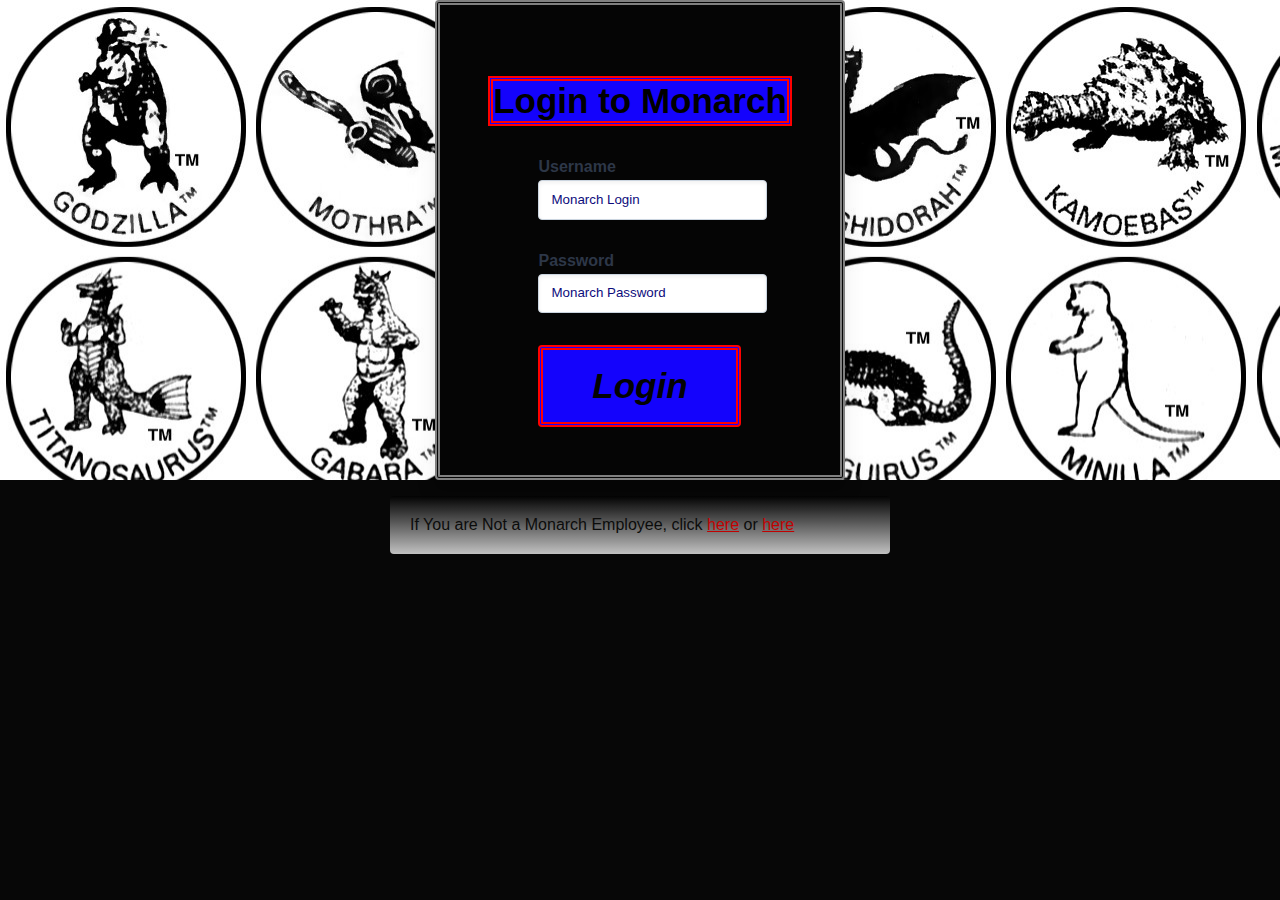
<file: index.html>
<!DOCTYPE html>
<html lang="en">

<head>
    <meta charset="UTF-8">
    <meta name="viewport" content="width=device-width, initial-scale=1.0">
    <title>Godzilla Monster Search</title>
    <link rel="stylesheet" href="index.css" type="text/css" />

</head>

<body>

    <header>
       
    </header>

    <main>

        <div class="container">
            <h1 class="title">Login to Monarch</h1>
            <form action="#" class="form" id="loginForm">
                <div class="input-group">
                    <label for="username" class="label">Username</label>
                    <input id="username" placeholder="Monarch Login" type="text" class="input" required>
                    <span id="error-message"></span>
                    <svg class="icon icon-success hidden hidden" xmlns="http://www.w3.org/2000/svg" viewBox="0 0 20 20"
                        fill="currentColor">
                        <path fill-rule="evenodd"
                            d="M10 18a8 8 0 100-16 8 8 0 000 16zm3.707-9.293a1 1 0 00-1.414-1.414L9 10.586 7.707 9.293a1 1 0 00-1.414 1.414l2 2a1 1 0 001.414 0l4-4z"
                            clip-rule="evenodd" />
                    </svg>

                    <svg class="icon icon-error hidden" xmlns="http://www.w3.org/2000/svg" viewBox="0 0 20 20"
                        fill="currentColor">
                        <path fill-rule="evenodd"
                            d="M18 10a8 8 0 11-16 0 8 8 0 0116 0zm-7 4a1 1 0 11-2 0 1 1 0 012 0zm-1-9a1 1 0 00-1 1v4a1 1 0 102 0V6a1 1 0 00-1-1z"
                            clip-rule="evenodd" />
                    </svg>
                </div>

                <div class="input-group">
                    <label for="password" class="label">Password</label>
                    <input id="password" placeholder="Monarch Password" type="password" class="input" required>
                    <span id="errormessage"></span>
                    <svg class="icon icon-success hidden hidden" xmlns="http://www.w3.org/2000/svg" viewBox="0 0 20 20"
                        fill="currentColor">
                        <path fill-rule="evenodd"
                            d="M10 18a8 8 0 100-16 8 8 0 000 16zm3.707-9.293a1 1 0 00-1.414-1.414L9 10.586 7.707 9.293a1 1 0 00-1.414 1.414l2 2a1 1 0 001.414 0l4-4z"
                            clip-rule="evenodd" />
                    </svg>

                    <svg class="icon icon-error hidden" xmlns="http://www.w3.org/2000/svg" viewBox="0 0 20 20"
                        fill="currentColor">
                        <path fill-rule="evenodd"
                            d="M18 10a8 8 0 11-16 0 8 8 0 0116 0zm-7 4a1 1 0 11-2 0 1 1 0 012 0zm-1-9a1 1 0 00-1 1v4a1 1 0 102 0V6a1 1 0 00-1-1z"
                            clip-rule="evenodd" />
                    </svg>
                </div>
                <input type="submit" class="button" value="Login">

            </form>
        </div>
        
    </main>
    <footer>
        <div class="promo">If You are Not a Monarch Employee, click <a
                href="https://www.youtube.com/watch?v=lV1OOlGwExM&t=1s" target="_blank">here</a> or <a
                href="https://www.youtube.com/watch?v=JLHsM4bpfxY">here</a> </div>

        
    </footer>
    <script src="index.js"></script>
</body>

</html>
</file>
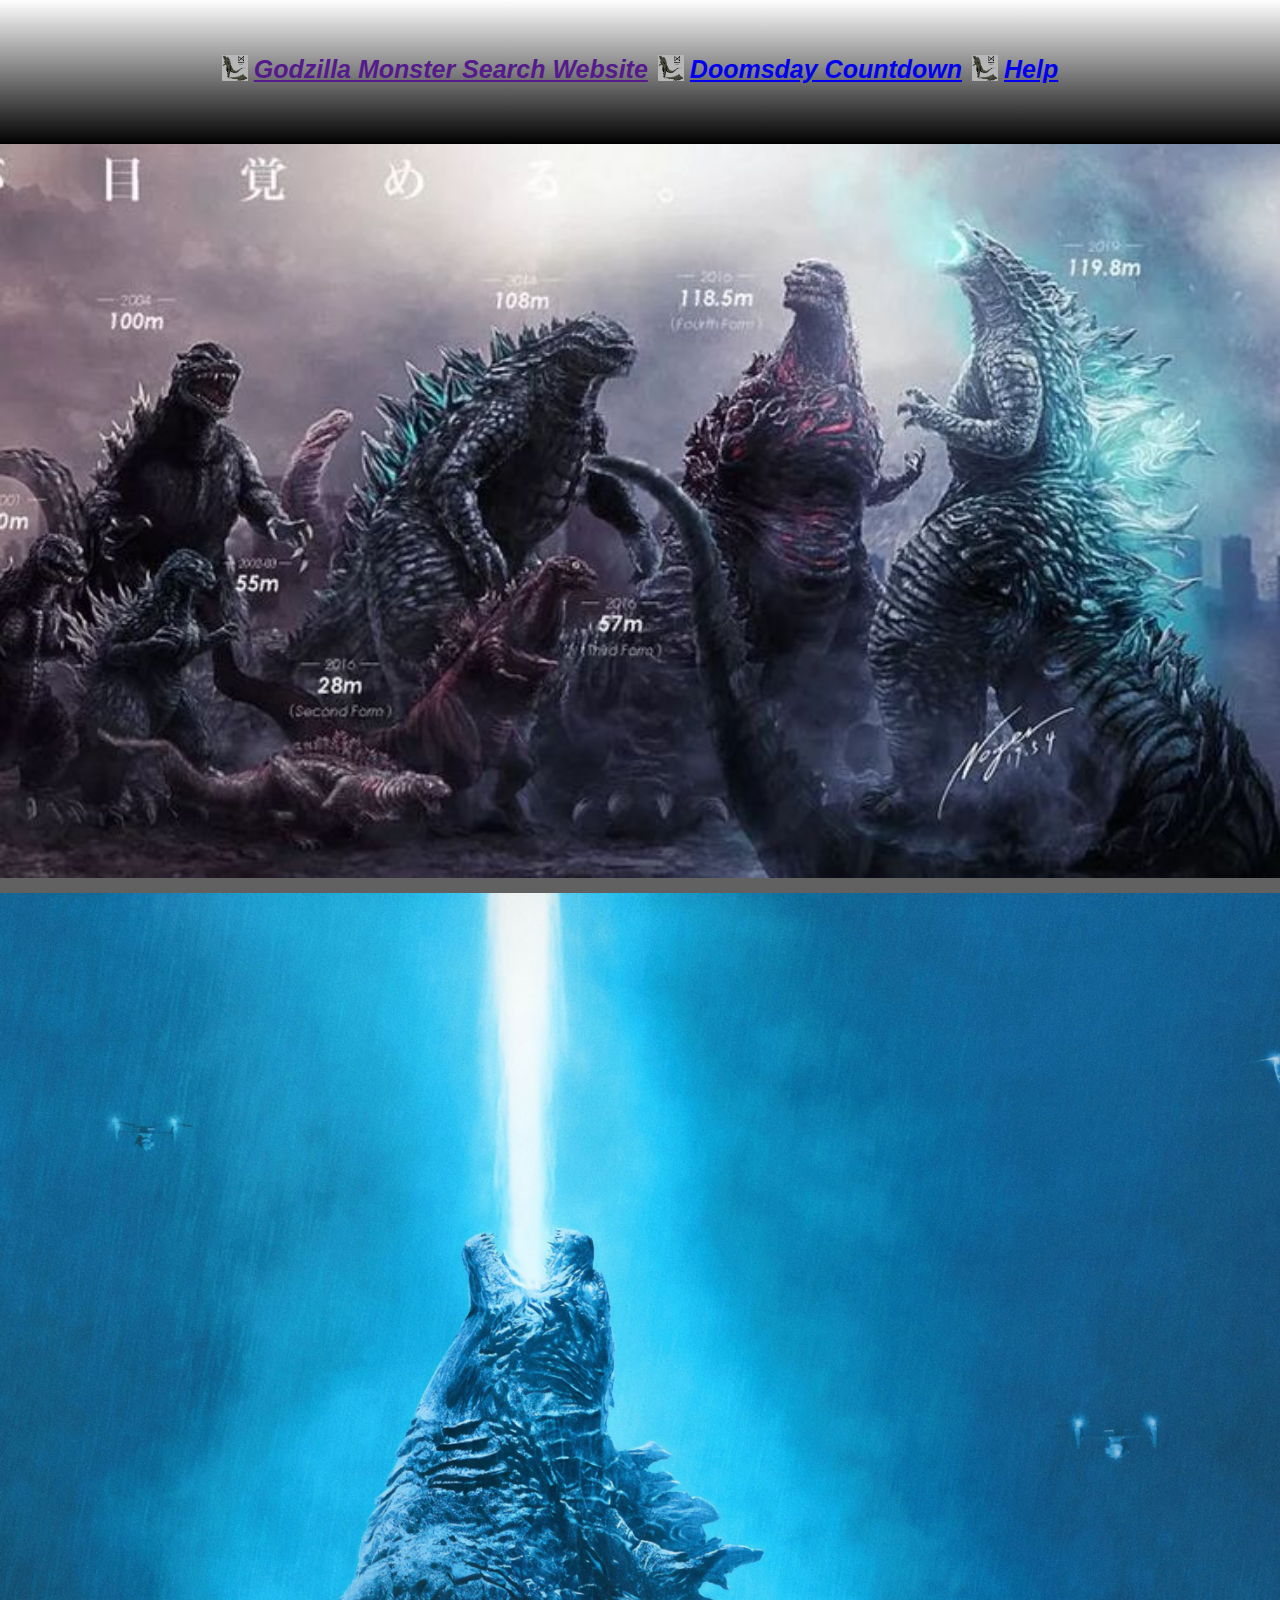
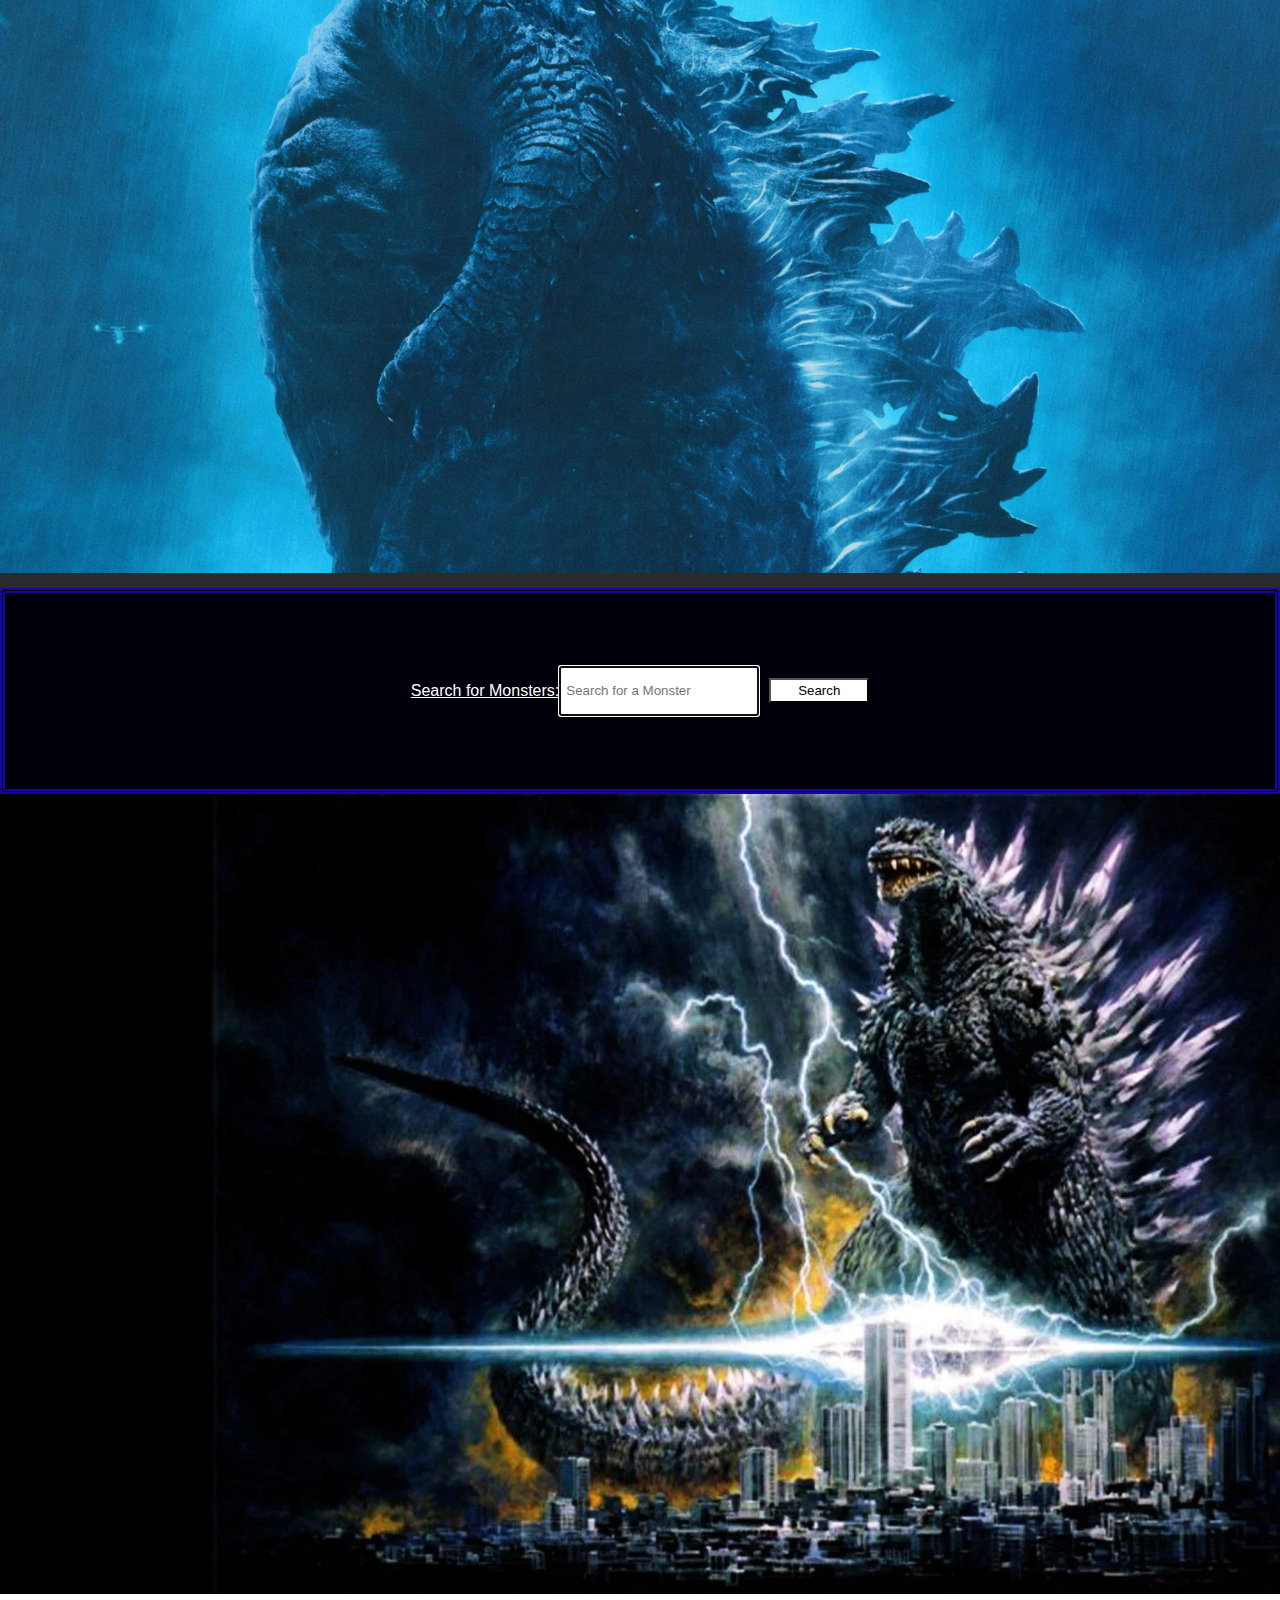
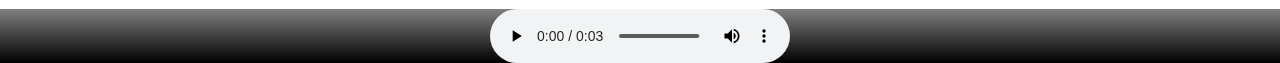
<file: godzillamonstersearch.html>
<!DOCTYPE html>
<html lang="en">

<head>
    <meta charset="UTF-8">
    <meta name="viewport" content="width=device-width, initial-scale=1.0">
    <title>Godzilla Monster Search</title>
    <link rel="stylesheet" href="godzillamonstersearch.css" type="text/css" />
</head>

<body>
    <header>

        <nav>
            <ul>
                <li><a href="">Godzilla Monster Search Website</a></li>
                <li><a href="doomsdaycountdown.html">Doomsday Countdown</a></li>
                <li><a href="Help.html">Help</a></li>
            </ul>
        </nav>
    </header>
    <main>

        <div class="hero-image">
            <img src="godzillas.jpg" alt="godzillas">
        </div>

        <div class="hero-image2">
            <img alt="godzillaskybeam" src="godzillaskybeam.jpg">
        </div>
        <div class="container">
            <form id="myForm" class="search-form js-search-form" action="/search" method="GET">
                <label for="search">Search for Monsters:</label>
                <input type="search" id="searchInput" name="q" class="search-input js-search-input"
                    placeholder="Search for a Monster" required aria-label="Search for Godzilla Monsters" autofocus>
                <button type="submit">Search</button>
                <span class="validity"></span>
            </form>
            <div class="loading-indicator">
                <div class="sk-chase js-spinner hidden">
                  <div class="sk-chase-dot"></div>
                  <div class="sk-chase-dot"></div>
                  <div class="sk-chase-dot"></div>
                  <div class="sk-chase-dot"></div>
                  <div class="sk-chase-dot"></div>
                  <div class="sk-chase-dot"></div>
                </div>
              </div>
        </div>
        <section class="search-results js-search-results"></section>
        <div class="hero-image3">
            <img alt="godzillaskyline" src="godzillascape.jpg">
        </div>
    </main>
    <footer>
        <audio controls autoplay loop>
            <source src="Godzilla-Growl.wav" type="audio/wav">
        </audio>
    </footer>
    <script src="godzillamonstersearch.js"></script>
</body>

</html>
</file>
<file: index.css>
html,
body {
  margin: 0;
  padding: 0;
}

nav {
  display: flex;
  justify-content: center;
}

header {
  background-image: linear-gradient(white, black);
}

body {
  font-family: Arial, Helvetica, sans-serif;
  background-color: rgb(7, 7, 7);
}

main {
  display: flex;
  align-items: center;
  justify-content: center;
  flex-direction: column;
  background-image: url("GodzillaSearchIcon.jpg");
}

.title {
  margin-bottom: 2rem;
  background-color: rgb(20, 3, 252);
  border: thick double red;
  font-size: 35px;
}

.hidden {
  display: none;
}

.icon {
  width: 24px;
  height: 24px;
  position: absolute;
  top: 32px;
  right: 5px;
  pointer-events: none;
  z-index: 2;
}

.icon .icon-success {
  fill: green;
}

.icon .icon-error {
  fill: red;
}

.container {
  max-width: 960px;
  display: flex;
  align-content: center;
  flex-direction: column;
  align-items: center;
  justify-content: center;
  margin: auto;
  padding: 3rem;
  border: thick double grey;
  border-radius: 0.25rem;
  background-color: rgb(5, 5, 5);
  box-shadow: 0 20px 25px -5px rgba(0, 0, 0, 0.1), 0 10px 10px -5px rgba(0, 0, 0, 0.04);
}

.label {
  font-weight: bold;
  display: block;
  margin-bottom: 0.25rem;
  color: #2d3748;
}

.input {
  -webkit-appearance: none;
  -moz-appearance: none;
  appearance: none;
  display: block;
  width: 100%;
  color: #2d3748;
  border: 1px solid #cbd5e0;
  line-height: 1.25;
  background-color: white;
  padding: 0.65rem 0.75rem;
  border-radius: 0.25rem;
  box-shadow: inset 0 2px 4px 0 rgba(0, 0, 0, 0.06);
}

.input::-moz-placeholder {
  color: #a0aec0;
}

.input:-ms-input-placeholder {
  color: #150344;
}

.input::placeholder {
  color: #0d0c7c;
}

.input .input-error {
  border: 1px solid red;
}

.input .input-error:focus {
  border: 1px solid red;
}

.input:focus {
  outline: none;
  border: 1px solid #a0aec0;
  box-shadow: 0 1px 3px 0 rgba(0, 0, 0, 0.1), 0 1px 2px 0 rgba(0, 0, 0, 0.06);
  background-clip: padding-box;
}

.input-group {
  margin-bottom: 2rem;
  position: relative;
}

.errormessage {
  font-size: 0.85rem;
  color: red;
}

.button {
  background-color: rgb(20, 3, 252);
  padding: 1rem 2rem;
  border: thick double red;
  border-radius: 0.25rem;
  color: rgb(3, 3, 3);
  font-size: 35px;
  font-weight: bold;
  font-style: italic;
  display: block;
  width: 100%;
  text-align: center;
  cursor: pointer;
}

.button:hover {
  filter: brightness(110%);
}

.promo {
  color: rgb(13, 14, 13);
  opacity: 0.75;
  margin: 1rem auto;
  max-width: 460px;
  background: linear-gradient(black, white);
  padding: 20px;
  border-radius: 0.25rem;
}

.promo a {
  color: red;
}
</file>
<file: godzillamonstersearch.css>
body, html {
  max-height: 100%;
  margin: 0;
  max-width: 100%;
}
nav {
  display: flex;
  justify-content: center;
}

ul {
  display: flex;
  flex-direction: row;
  padding: 25px;
  border-spacing: 5px;
  list-style-type: none;
  font-size: 25px;
  padding-left: 25px;
  font-style: italic;
  font-weight: bold;
}

li {
  margin: 5px;
  padding-left: 2rem;
  background-image: url("monarchhq.jpg");
  background-position: 0 0;
  background-size: 1.6rem 1.6rem;
  background-repeat: no-repeat;
  margin-bottom: 10px;
}

header {
background-image:linear-gradient(white,black);
}

body {
 font-family: Arial, Helvetica, sans-serif;
}

main { 
 background-image: linear-gradient(grey, black);
}

img {
  display: flex;
  justify-content: flex-start;
  width: 100%;
  height: 75%;
  margin-bottom: 15px;
  background-position: center;
  background-repeat: no-repeat;
  background-size: cover;
  position: relative;
}

.container {
  display: flex;
  align-content: center;
  flex-direction: column;
  align-items: center;
  justify-content: center;
  margin: auto;
  padding: 3rem;
  border: thick double rgb(21, 5, 167);
  border-radius: 0.25rem;
  background-color: rgb(0, 0, 10);
  box-shadow: 0 20px 25px -5px rgba(0, 0, 0, 0.1), 0 10px 10px -5px rgba(0, 0, 0, 0.04);
}

form {
  display: flex;
  height: 100px;
  justify-content: center;
  align-items: center;
  color: white;
}

label {
  text-decoration: underline;
  height: fit-content;
  width: fit-content;
}

input[type="search"] {
  width: 200px;
  height: 50px;
  padding: 5px;
  margin-right: 10px;
}

input:invalid ~ span::after {
  content: "✖";
  padding-left: 5px;
  position: absolute;
  display: none;
}

input:valid ~ span::after {
  content: "✓";
  padding-left: 5px;
  position: absolute;
}

button {
  height: 25px;
  width: 100px;
  background-color: white;
}

button:hover {
  background-color: blue;
  }

footer {
  display: flex;
  background-image: linear-gradient(grey, black);
  justify-content: center;
  align-items: center;
  }
</file>
